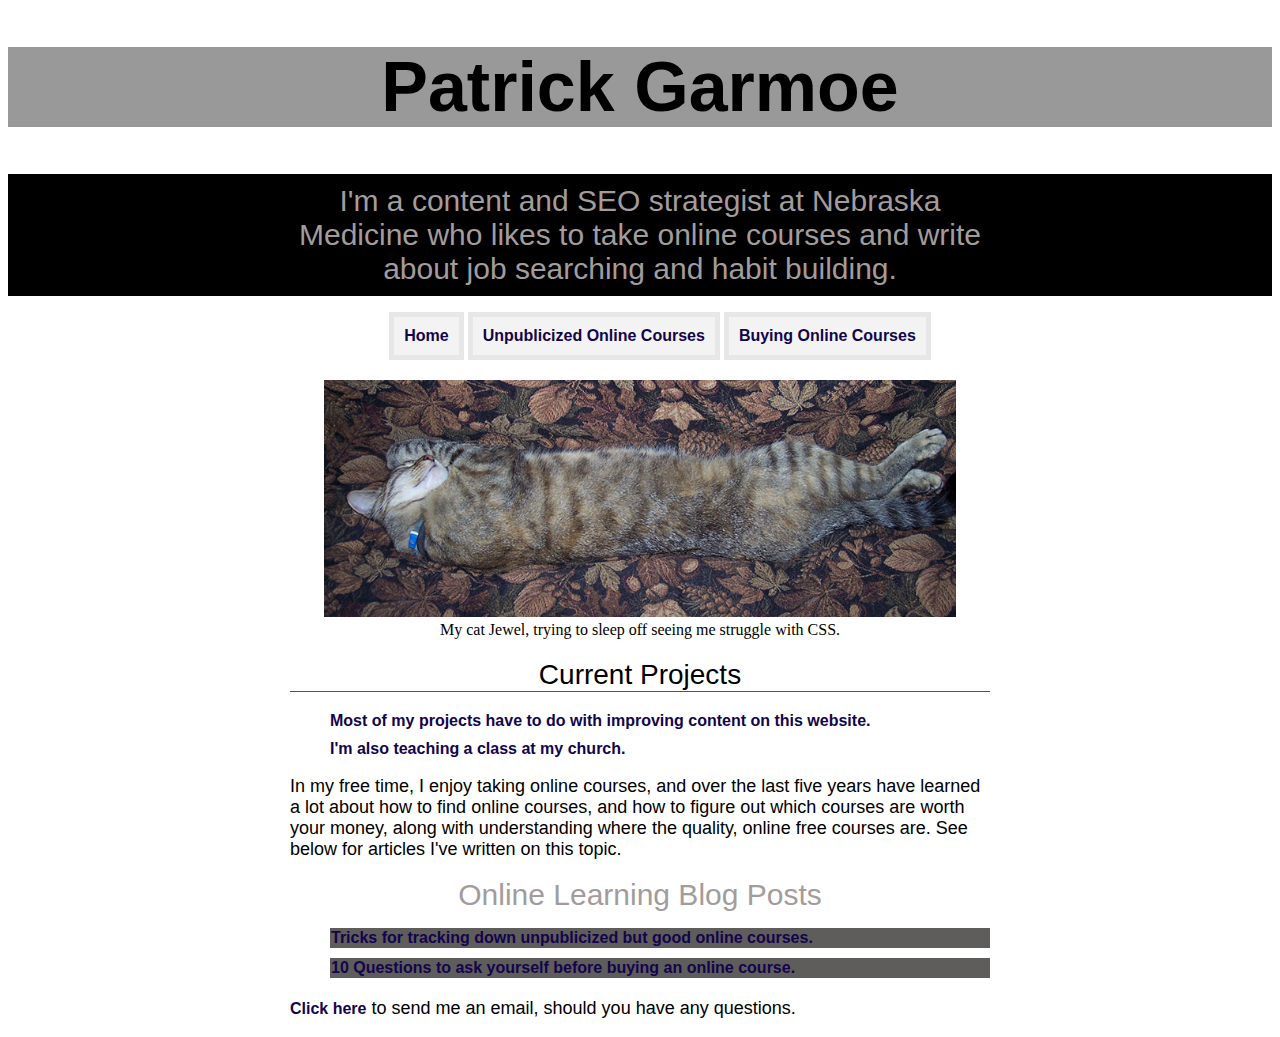
<file: index.html>
<!DOCTYPE html>
<html lang="en">
    <head>
        <meta charset="UTF-8">
        <title>Patrick Garmoe | Omaha, NE</title>
        <link rel="stylesheet" href="styles.css" type="text/css">
        <link href="https://fonts.googleapis.com/css?family=PT+Sans+Narrow" rel="stylesheet">
    </head> 
        <div class="header">
            <h1>Patrick Garmoe</h1>   
        </div>
        <div class="tagline">
            <h2>I'm a content and SEO strategist at Nebraska Medicine who likes to take online courses and write about job searching and habit building.</h2>
        </div>
    <body>
        <header>
            <div class="nav">
                <ul>
                    <li><a href="index.html">Home</a></li> 
                    <li><a href="HTML/Ninja-Tricks-Blog-Post.html">Unpublicized Online Courses</a></li>
                    <li><a href="HTML/10-questions.html">Buying Online Courses</a></li>
                </ul> 
            </div>
        </header>
        <figure>
            <img src="images\Jewel.jpg"> <alt="Jewel the cat">
            <figcaption>My cat Jewel, trying to sleep off seeing me struggle with CSS.</figcaption>
        </figure>
        
        <div class="projects">
        <h3>Current Projects</h3>
            <ul> 
                <li><a href="http://www.nebraskamed.com">Most of my projects have to do with improving content on this website.</a></li> 
                <li><a href="http://crosspointbible.org/event/bridges-christians-connecting-with-muslims/2018-03-04/">I'm also teaching a class at my church.</a></li>
            </ul> 
            <p>In my free time, I enjoy taking online courses, and over the last five years have learned a lot about how to find online courses, and how to figure out
            which courses are worth your money, along with understanding where the quality, online free courses are. See below for articles I've written on this topic.
             </p>
<div class="skills">
    <h2>Online Learning Blog Posts</H2>   
    <ul>
            <li><a href="html/Ninja-Tricks-Blog-Post.html">Tricks for tracking down unpublicized but good online courses.</a></li>
           <li><a href="html/10-questions.html">10 Questions to ask yourself before buying an online course.</a></li>
       </ul>
    </div>
    <div class-"footer">
    <p><a href="mailto:garmoe@gmail.com">Click here</a> to send me an email, should you have any questions.</p>
    </div>   
    </body>
</html>
</file>
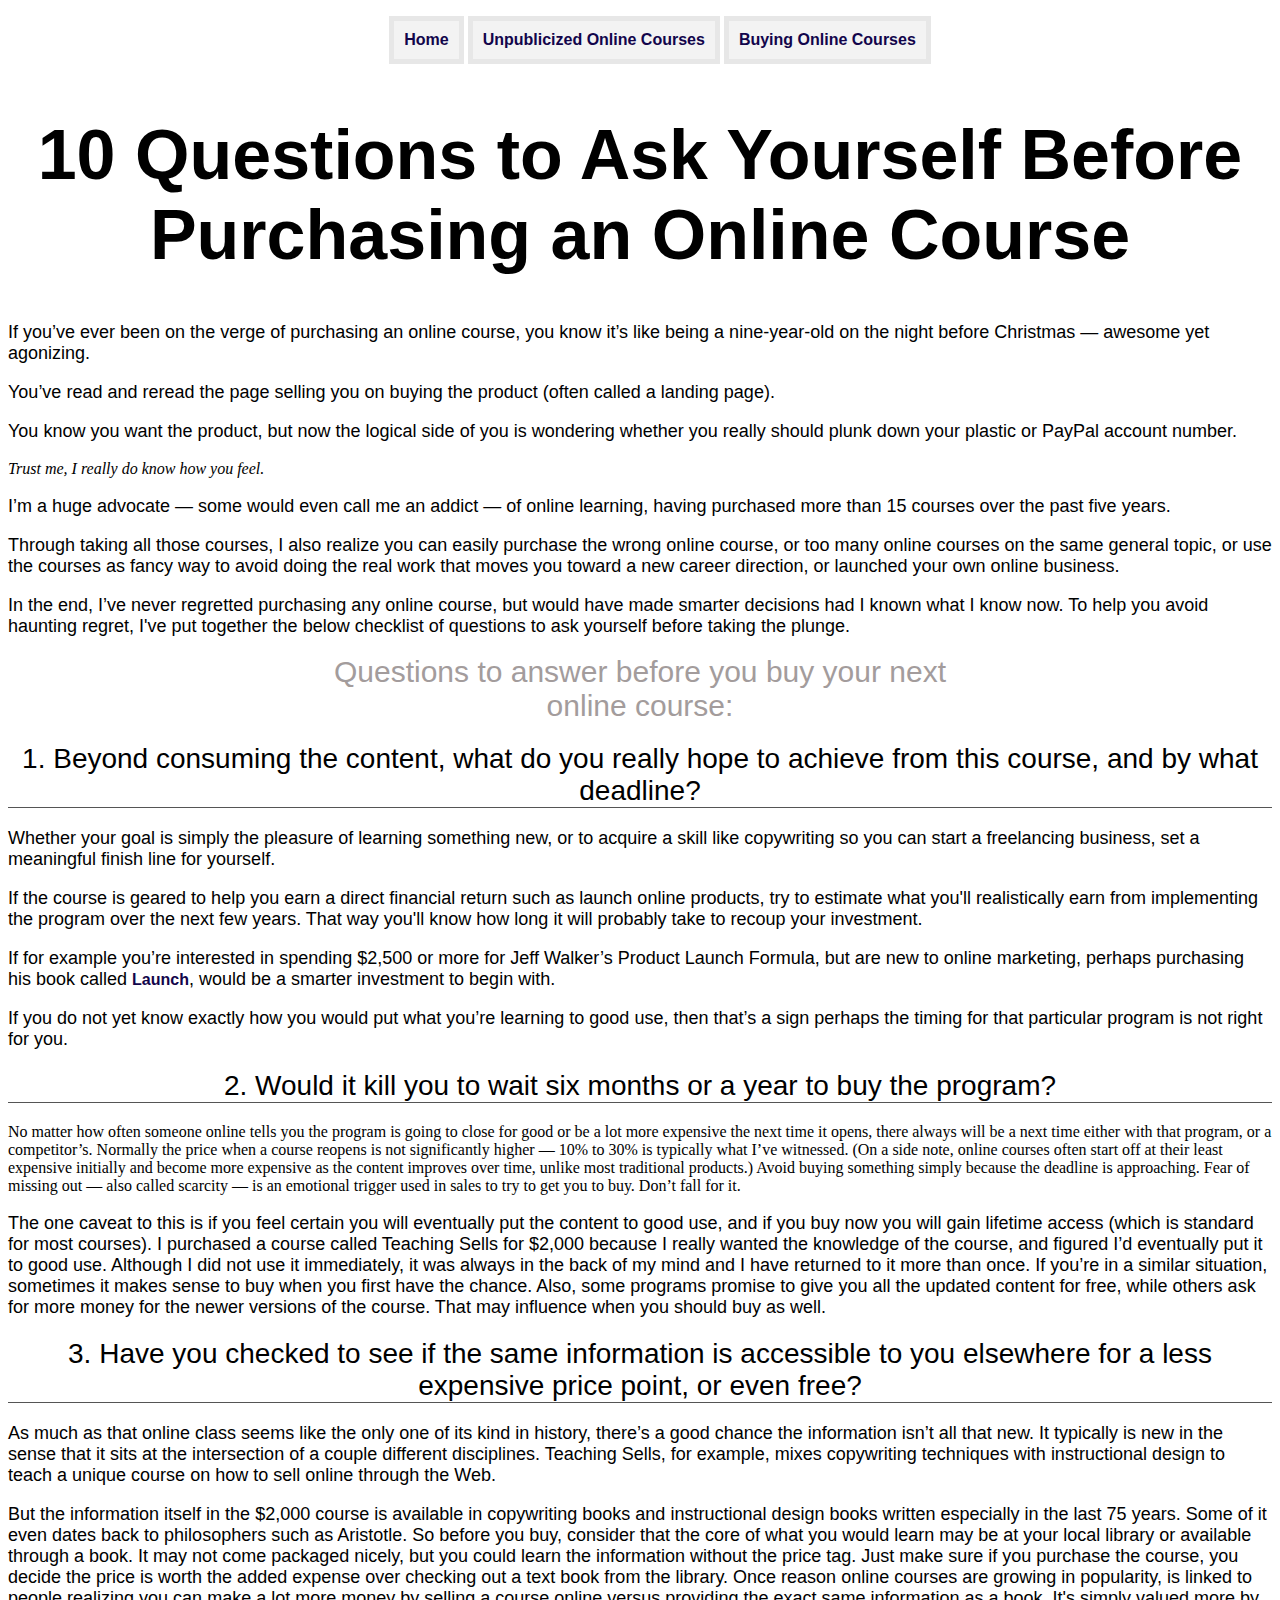
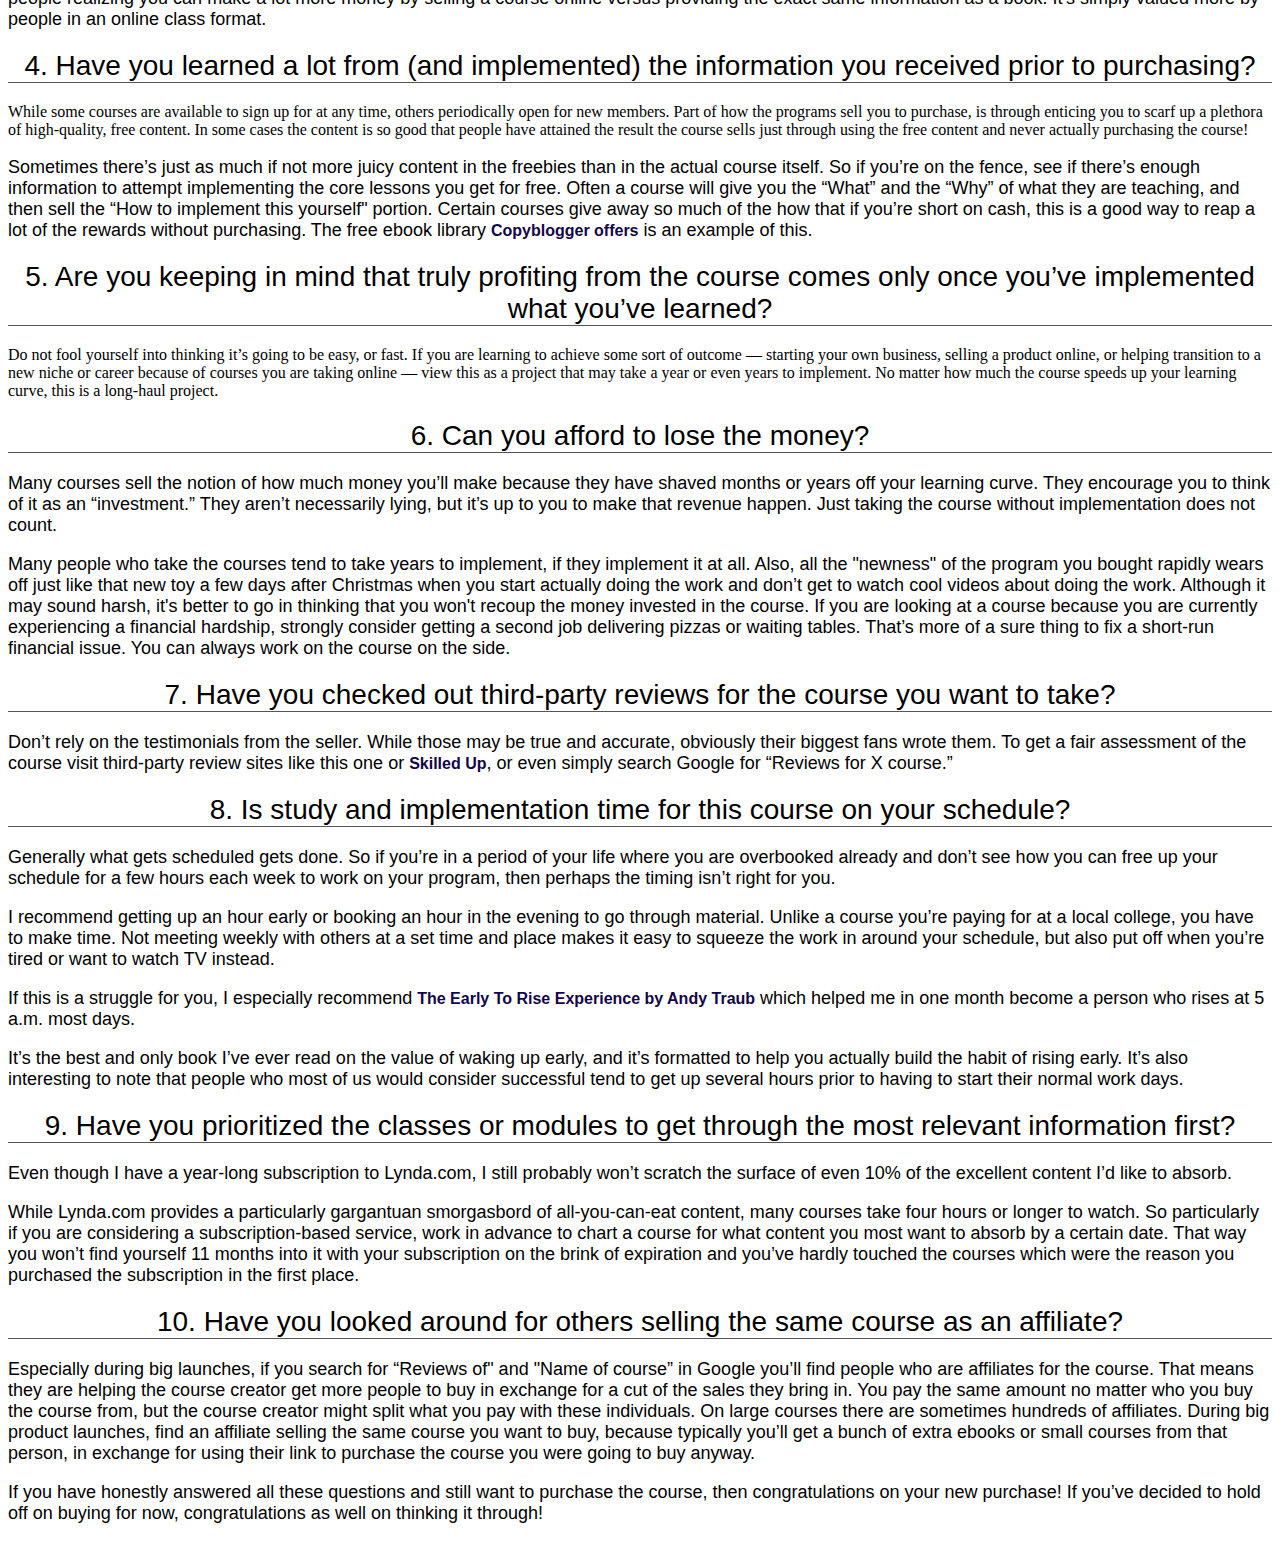
<file: HTML/10-questions.html>
<!DOCTYPE html>
<html lang="en">
    <head>
        <meta charset="UTF-8">
        <title>10 Questions Before Buying an Online Course | Omaha, NE</title>

        <link rel="stylesheet" href="../styles.css" type="text/css">
        <link href="https://fonts.googleapis.com/css?family=PT+Sans+Narrow" rel="stylesheet">
    </head>
        <body>
                <header>
                        <div class="nav">
                            <ul>
                                <li><a href="../index.html">Home</a></li> 
                                <li><a href="Ninja-Tricks-Blog-Post.html">Unpublicized Online Courses</a></li>
                                <li><a href="10-questions.html">Buying Online Courses</a></li>
                            </ul> 
                        </div>
                    </header>
            <h1>10 Questions to Ask Yourself Before Purchasing an Online Course</h1>
            <p>If you’ve ever been on the verge of purchasing an online course, you know it’s like being a nine-year-old on the night before Christmas — awesome yet agonizing.</p>
            <p>You’ve read and reread the page selling you on buying the product (often called a landing page).</p>
            <p>You know you want the product, but now the logical side of you is wondering whether you really should plunk down your plastic or PayPal account number.</p>
            <i>Trust me, I really do know how you feel.</i>
            <p>I’m a huge advocate — some would even call me an addict — of online learning, having purchased more than 15 courses over the past five years.</p>
            
            <p>Through taking all those courses, I also realize you can easily purchase the wrong online course, or too many online courses on the same general topic, or use the courses as fancy way to avoid doing the real work that moves you toward a new career direction, or launched your own online business.</p>
            
            <p>In the end, I’ve never regretted purchasing any online course, but would have made smarter decisions had I known what I know now.  To help you avoid haunting regret, I've put together the below checklist of questions to ask yourself before taking the plunge.</p>
            
            <h2>Questions to answer before you buy your next online course:</h2>
            
            <h3>1.  Beyond consuming the content, what do you really hope to achieve from this course, and by what deadline?</h3>
            
            <p>Whether your goal is simply the pleasure of learning something new, or to acquire a skill like copywriting so you can start a freelancing business, set a meaningful finish line for yourself.
            
            <p>If the course is geared to help you earn a direct financial return such as launch online products, try to estimate what you'll realistically earn from implementing the program over the next few years. That way you'll know how long it will probably take to recoup your investment.
            
            <p>If for example you’re interested in spending $2,500 or more for Jeff Walker’s Product Launch Formula, but are new to online marketing, perhaps purchasing his book called <a href="http://jeffwalker.com/books/" target="_blank"> Launch</a>, would be a smarter investment to begin with.
            
            <p>If you do not yet know exactly how you would put what you’re learning to good use, then that’s a sign perhaps the timing for that particular program is not right for you.
            
            <h3>2.  Would it kill you to wait six months or a year to buy the program?</h3>
            No matter how often someone online tells you the program is going to close for good or be a lot more expensive the next time it opens, there always will be a next time either with that program, or a competitor’s.
            
            Normally the price when a course reopens is not significantly higher — 10% to 30% is typically what I’ve witnessed. (On a side note, online courses often start off at their least expensive initially and become more expensive as the content improves over time, unlike most traditional products.) Avoid buying something simply because the deadline is approaching. Fear of missing out — also called scarcity — is an emotional trigger used in sales to try to get you to buy. Don’t fall for it.
            
            <p>The one caveat to this is if you feel certain you will eventually put the content to good use, and if you buy now you will gain lifetime access (which is standard for most courses). I purchased a course called Teaching Sells for $2,000 because I really wanted the knowledge of the course, and figured I’d eventually put it to good use. Although I did not use it immediately, it was always in the back of my mind and I have returned to it more than once. If you’re in a similar situation, sometimes it makes sense to buy when you first have the chance. Also, some programs promise to give you all the updated content for free, while others ask for more money for the newer versions of the course. That may influence when you should buy as well.
            
            <h3>3.  Have you checked to see if the same information is accessible to you elsewhere for a less expensive price point, or even free?</h3>
            
            <p>As much as that online class seems like the only one of its kind in history, there’s a good chance the information isn’t all that new. It typically is new in the sense that it sits at the intersection of a couple different disciplines. Teaching Sells, for example, mixes copywriting techniques with instructional design to teach a unique course on how to sell online through the Web.
            
            <p>But the information itself in the $2,000 course is available in copywriting books and instructional design books written especially in the last 75 years. Some of it even dates back to philosophers such as Aristotle. So before you buy, consider that the core of what you would learn may be at your local library or available through a book. It may not come packaged nicely, but you could learn the information without the price tag. Just make sure if you purchase the course, you decide the price is worth the added expense over checking out a text book from the library. Once reason online courses are growing in popularity, is linked to people realizing you can make a lot more money by selling a course online versus providing the exact same information as a book. It's simply valued more by people in an online class format.
            
            <h3>4.  Have you learned a lot from (and implemented) the information you received prior to purchasing?</h3>
            While some courses are available to sign up for at any time, others periodically open for new members. Part of how the programs sell you to purchase, is through enticing you to scarf up a plethora of high-quality, free content. In some cases the content is so good that people have attained the result the course sells just through using the free content and never actually purchasing the course!
            
            <p>Sometimes there’s just as much if not more juicy content in the freebies than in the actual course itself. So if you’re on the fence, see if there’s enough information to attempt implementing the core lessons you get for free. Often a course will give you the “What” and the “Why” of what they are teaching, and then sell the “How to implement this yourself" portion. Certain courses give away so much of the how that if you’re short on cash, this is a good way to reap a lot of the rewards without purchasing. The free ebook library <a href="http://www.copyblogger.com/" target="_blank"> Copyblogger offers</a> is an example of this.
            <h3>5.  Are you keeping in mind that truly profiting from the course comes only once you’ve implemented what you’ve learned?</h3>
            Do not fool yourself into thinking it’s going to be easy, or fast.
            If you are learning to achieve some sort of outcome — starting your own business, selling a product online, or helping transition to a new niche or career because of courses you are taking online — view this as a project that may take a year or even years to implement. No matter how much the course speeds up your learning curve, this is a long-haul project.
            
            <h3>6.  Can you afford to lose the money?</h3>
            
            <p>Many courses sell the notion of how much money you’ll make because they have shaved months or years off your learning curve. They encourage you to think of it as an “investment.” They aren’t necessarily lying, but it’s up to you to make that revenue happen. Just taking the course without implementation does not count.
            
            <p>Many people who take the courses tend to take years to implement, if they implement it at all. Also, all the "newness" of the program you bought rapidly wears off just like that new toy a few days after Christmas when you start actually doing the work and don’t get to watch cool videos about doing the work. Although it may sound harsh, it's better to go in thinking that you won't recoup the money invested in the course.  If you are looking at a course because you are currently experiencing a financial hardship, strongly consider getting a second job delivering pizzas or waiting tables. That’s more of a sure thing to fix a short-run financial issue.  You can always work on the course on the side.
            
            <h3>7.  Have you checked out third-party reviews for the course you want to take?</h3>
            <p>Don’t rely on the testimonials from the seller. While those may be true and accurate, obviously their biggest fans wrote them. To get a fair assessment of the course visit third-party review sites like this one or <a href="http://www.skilledup.com/" target="_blank">Skilled Up</a>, or even simply search Google for “Reviews for X course.”
            
            <h3>8.  Is study and implementation time for this course on your schedule?</h3>
            <p>Generally what gets scheduled gets done. So if you’re in a period of your life where you are overbooked already and don’t see how you can free up your schedule for a few hours each week to work on your program, then perhaps the timing isn’t right for you.
            
            <p>I recommend getting up an hour early or booking an hour in the evening to go through material. Unlike a course you’re paying for at a local college, you have to make time. Not meeting weekly with others at a set time and place makes it easy to squeeze the work in around your schedule, but also put off when you’re tired or want to watch TV instead.
            
            <p>If this is a struggle for you, I especially recommend <a href="http://www.amazon.com/The-Early-To-Rise-Experience-ebook/dp/B00B67PHOU" target="_blank">The Early To Rise Experience by Andy Traub</a> which helped me in one month become a person who rises at 5 a.m. most days.
            
            <p>It’s the best and only book I’ve ever read on the value of waking up early, and it’s formatted to help you actually build the habit of rising early. It’s also interesting to note that people who most of us would consider successful tend to get up several hours prior to having to start their normal work days.
            
            <h3>9.  Have you prioritized the classes or modules to get through the most relevant information first?</h3>
            <p>Even though I have a year-long subscription to Lynda.com, I still probably won’t scratch the surface of even 10% of the excellent content I’d like to absorb.
            
            <p>While Lynda.com provides a particularly gargantuan smorgasbord of all-you-can-eat content, many courses take four hours or longer to watch. So particularly if you are considering a subscription-based service, work in advance to chart a course for what content you most want to absorb by a certain date. That way you won’t find yourself 11 months into it with your subscription on the brink of expiration and you’ve hardly touched the courses which were the reason you purchased the subscription in the first place.</p>
            
            <h3>10.  Have you looked around for others selling the same course as an affiliate?</h3>
            <p>Especially during big launches, if you search for “Reviews of" and "Name of course” in Google you’ll find people who are affiliates for the course. That means they are helping the course creator get more people to buy in exchange for a cut of the sales they bring in. You pay the same amount no matter who you buy the course from, but the course creator might split what you pay with these individuals. On large courses there are sometimes hundreds of affiliates. During big product launches, find an affiliate selling the same course you want to buy, because typically you’ll get a bunch of extra ebooks or small courses from that person, in exchange for using their link to purchase the course you were going to buy anyway.</p>
            
            <p>If you have honestly answered all these questions and still want to purchase the course, then congratulations on your new purchase! If you’ve decided to hold off on buying for now, congratulations as well on thinking it through!</p>
            
    </body>
</html>
</file>
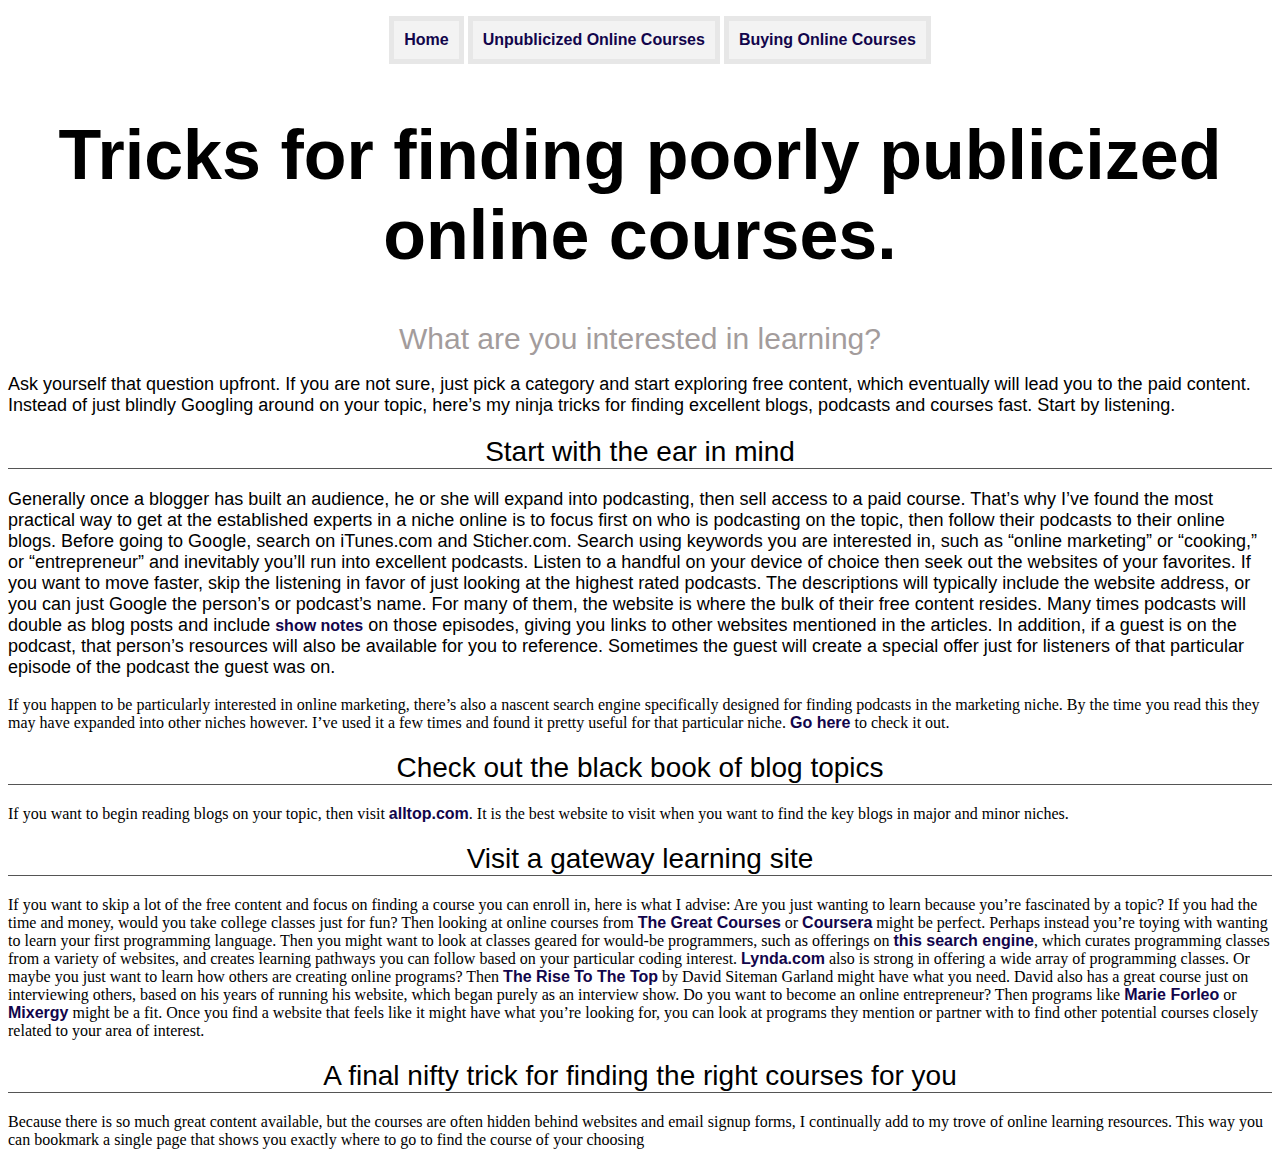
<file: HTML/Ninja-Tricks-Blog-Post.html>
<!DOCTYPE html>
<html lang="en">
    <head>
        <meta charset="UTF-8">
        <title>Ninja Tricks for Job Searching</title>
        <link rel="stylesheet" href="../styles.css" type="text/css">
        <link href="https://fonts.googleapis.com/css?family=PT+Sans+Narrow" rel="stylesheet">
    </head>
    <body>
            <header>
                    <div class="nav">
                        <ul>
                            <li><a href="../index.html">Home</a></li> 
                            <li><a href="Ninja-Tricks-Blog-Post.html">Unpublicized Online Courses</a></li>
                            <li><a href="10-questions.html">Buying Online Courses</a></li>
                        </ul> 
                    </div>
                </header>
<h1>Tricks for finding poorly publicized online courses.</h1>

<h2>What are you interested in learning?</h2>

<p>Ask yourself that question upfront.
If you are not sure, just pick a category and start exploring free content, which eventually will lead you to the paid content.
Instead of just blindly Googling around on your topic, here’s my ninja tricks for finding excellent blogs, podcasts and courses fast. Start by listening.
</p>
<h3>Start with the ear in mind</h3>
<p>Generally once a blogger has built an audience, he or she will expand into podcasting, then sell access to a paid course. That’s why I’ve found the most practical way to get at the established experts in a niche online is to focus first on who is podcasting on the topic, then follow their podcasts to their online blogs.
Before going to Google, search on iTunes.com and Sticher.com. Search using keywords you are interested in, such as “online marketing” or “cooking,” or “entrepreneur” and inevitably you’ll run into excellent podcasts.
Listen to a handful on your device of choice then seek out the websites of your favorites. If you want to move faster, skip the listening in favor of just looking at the highest rated podcasts.  The descriptions will typically include the website address, or you can just Google the person’s or podcast’s name. For many of them, the website is where the bulk of their free content resides.

Many times podcasts will double as blog posts and include <a href="http://www.newrainmaker.com/audio/jay-baer-interview/" target="_blank">show notes</a> on those episodes, giving you links to other websites mentioned in the articles. In addition, if a guest is on the podcast, that person’s resources will also be available for you to reference. Sometimes the guest will create a special offer just for listeners of that particular episode of the podcast the guest was on.</p>

If you happen to be particularly interested in online marketing, there’s also a nascent search engine specifically designed for finding podcasts in the marketing niche. By the time you read this they may have expanded into other niches however. I’ve used it a few times and found it pretty useful for that particular niche. <a href="https://marketingpodcasts.com/" target="_blank">Go here</a> to check it out.

<h3>Check out the black book of blog topics</h3>
If you want to begin reading blogs on your topic, then visit <a href="http://www.alltop.com" target="_blank">alltop.com</a>. It is the best website to visit when you want to find the key blogs in major and minor niches.
<h3>Visit a gateway learning site</h3>
If you want to skip a lot of the free content and focus on finding a course you can enroll in, here is what I advise:

Are you just wanting to learn because you’re fascinated by a topic? If you had the time and money, would you take college classes just for fun? Then looking at online courses from <a href="http://www.thegreatcourses.com" target="_blank">The Great Courses</a> or <a href="https://www.coursera.org" target="_blank">Coursera</a> might be perfect.

Perhaps instead you’re toying with wanting to learn your first programming language. Then you might want to look at classes geared for would-be programmers, such as offerings on <a href="https://www.bento.io/" target="_blank"> this search engine</a>, which curates programming classes from a variety of websites, and creates learning pathways you can follow based on your particular coding interest. <a href="http://www.lynda.com" target="_blank">Lynda.com</a> also is strong in offering a wide array of programming classes.

Or maybe you just want to learn how others are creating online programs? Then <a href="http://www.therisetothetop.com/" target="_blank">The Rise To The Top</a> by David Siteman Garland might have what you need. David also has a great course just on interviewing others, based on his years of running his website, which began purely as an interview show.

Do you want to become an online entrepreneur? Then programs like <a href="http://www.marieforleo.com" target="_blank">Marie Forleo</a> or <a href="http://mixergy.com/goto/welcome/" target="_blank">Mixergy</a> might be a fit.

Once you find a website that feels like it might have what you’re looking for, you can look at programs they mention or partner with to find other potential courses closely related to your area of interest.
<h3>A final nifty trick for finding the right courses for you</h3>
Because there is so much great content available, but the courses are often hidden behind websites and email signup forms, I continually add to my trove of online learning resources. This way you can bookmark a single page that shows you exactly where to go to find the course of your choosing<p>
    </body>
</file>
<file: styles.css>
/* main.css */
.nav {
    text-align: center;
}
.nav ul li {
    display: inline-block;
    text-align: center;
    margin: 0 auto;
    padding: 10px;
    color: #af3700;
    text-decoration: none;
    list-style-type: none;
    overflow: hidden;
    background-color: #f3f3f3;
    border: 5px solid #e7e7e7;
 }
 li {
   color: #23527c;
 }
  img {
    display: inline-block;
    text-align: center;
    margin: auto;
    width: 50%; 
    border: #151794 1px;
     }

  h1 {
    font-family: "Helvetica Neue", Helvetica, sans-serif;
    font-size: 70px;
    font-weight: bold;
    text-align: center;
  }
  h2 {
    font-family: "Helvetica Neue", Helvetica, sans-serif;
    font-size: 30px;
    font-weight: 100;
    text-align: center;
    color: #a39c9c;
    width: 700px;
    margin: 0 auto 0 auto;
  }
  h2 strong {
    font-weight: 400;
  }
  .header {
    background-color: #999999;
  }
  h3 {
    font-family: "Helvetica Neue", Helvetica, sans-serif;
    font-size: 28px;
    font-weight: normal;
    text-align: center;
    border-bottom: 1px solid #555555;
    margin: 20px 0 20px 0;
  }
  p {
    font-family: "Helvetica Neue", Helvetica, sans-serif;
    font-size: 18px;
  }
  a {
    font-family: "Helvetica Neue", Helvetica, sans-serif;
    font-size: 16px;
    font-weight: bold;
    text-decoration: none;
    color: #12054b;
  }
  figure {
    display: block;
    border: none;
    margin: auto;
    text-align: center
  }
  figure figurecaption {
    border: none;
    text-align: center;
  }
  a:hover {
    color: #ce1717;
    text-decoration: underline;
  }
  .tagline {
    background-color: #000000;
    padding: 10px 0 10px 0;
    margin-bottom: 10px;
  }
  .projects, .badges, .articles, .skills {
    width: 700px;
    margin: 0 auto;
  }
  .projects ul, .badges ul, .articles ul, .skills ul {
    list-style-type: none;
  }
  .projects li, .badges li, .articles li, .skills li {
    margin-bottom: 10px; color: #23527c;
  }
  .skills {
    margin-bottom: 20px;
  }
  .skills li {
    font-family: "Helvetica Neue", Helvetica, sans-serif;
    font-weight: bold;
    background-color: #5f5c5c;
    color: #f5eeee;
    padding: 1px 1px 1px 1px;
    }
  .links {
    font-family: "Helvetica Neue", Helvetica, sans-serif;
    color:#23527c;    
    }
  .footer {
    background-color: #151794;
    text-align: center;
    padding: 20px 0 20px 0;
  }
</file>
